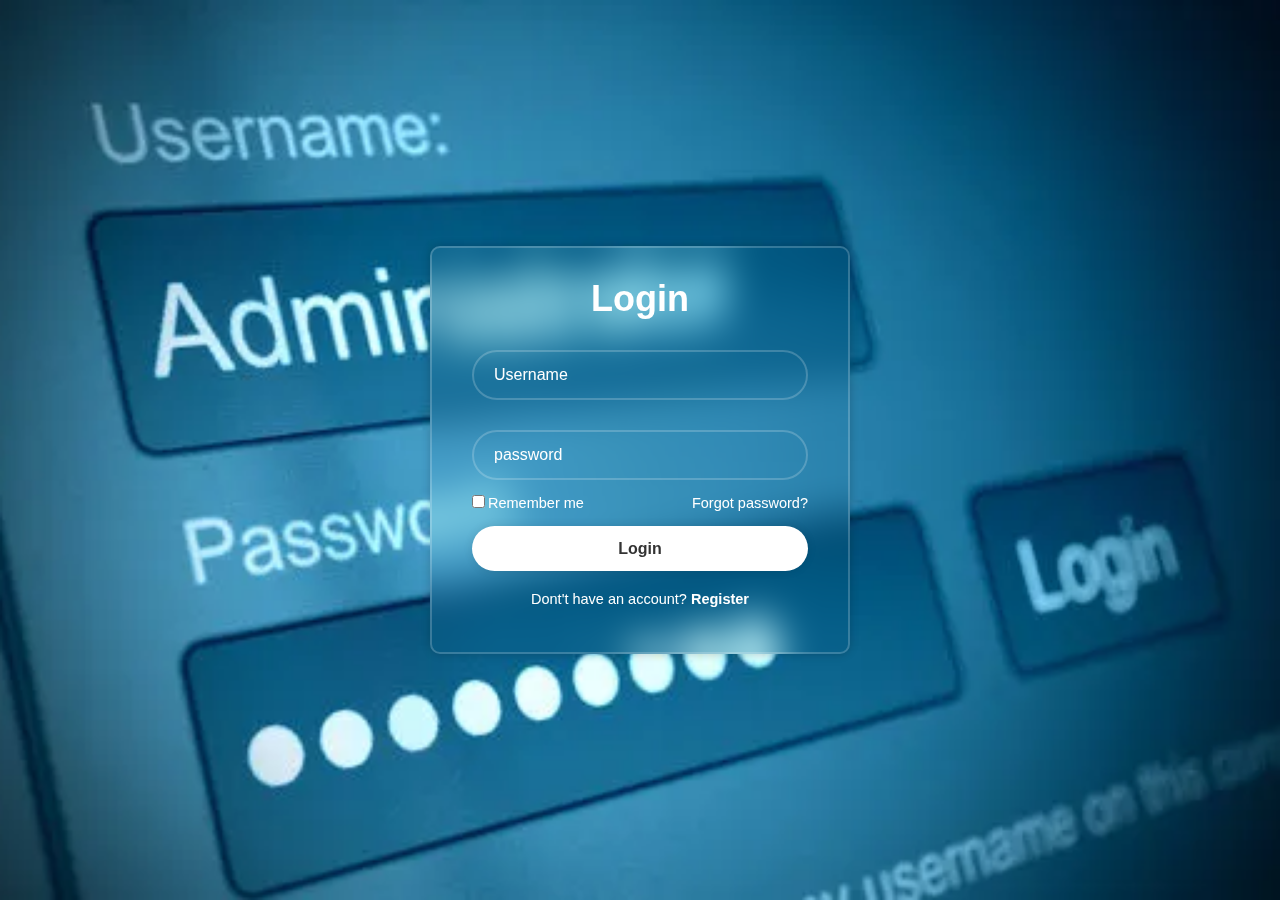
<file: login.html>
<link href='assets/css/login.css' rel='stylesheet'>
<body>
    <div class="wrapper">
        <form action="">
            <h1>Login</h1>
            <div class="input-box">
                <input type="text" placeholder="Username" required>
                <i class='bx bxs-user'></i>
            </div>
            <div class="input-box">
                <input type="password" placeholder="password" required>
                <i class='bx bxs-lock-alt'></i>
            </div>
            <div class="remember-forgot">
                <label><input type="checkbox">Remember me
                </label>
                <a href="#">Forgot password?</a>
            </div>
            <button type="submit" class="btn">Login</button>
            <div class="register-link">
                <p>Dont't have an account? <a href="#">
                        Register
                    </a></p>
            </div>
        </form>
    </div>
</body>
</file>
<file: assets/css/login.css>
*{
    padding: 0;
    margin: 0;
    box-sizing: border-box;
    font-family: 'Poppins', sans-serif;

}
body{
    display: flex;
    justify-content: center;
    align-items: center;
    min-height: 100vh;
    background:url(../images/login/bg-addmin.webp);
    background-size: cover;
    background-position: center;
}
.wrapper {
    width: 420px;
    background: transparent;
    border:2px solid rgba(255, 255, 255, .2);
    backdrop-filter:blur(20px);
    box-shadow: 0 0 10px rgba(0 , 0 , 0 , .2);
    color: #fff;
    border-radius: 10px;
    padding: 30px 40px;

}
.wrapper h1{
    font-size: 36px;
    text-align: center;
}
.wrapper .input-box {
    position: relative;
    width: 100%;
    height: 50px;
    margin: 30px 0;
}

.input-box input{
    width: 100%;
    height: 100%;
    background: transparent;
    border: none;
    outline: none;
    border: 2px solid rgba(255, 255, 255, .2);
    border-radius: 40px;
    font-size: 16px;
    color: #fff;
    padding: 20px 45px 20px 20px;
}
.input-box input::placeholder{
    color: #fff;
}
.input-box i{
    position: absolute;
    right: 20px;
    top: 50%;
    transform: translateY(-50%);
    font-size: 20px;

}
.wrapper .remember-forgot{
    display: flex;
    justify-content: space-between;
    font-size: 14.5px;
    margin: -15px 0 15px;
}
.remember-forgot label input{
    accent-color: #fff;
    margin-right: 3px;
}
.remember-forgot a{
    color: #fff;
    text-decoration: none;

}
.remember-forgot a:hover{
    text-decoration: underline;
}
.wrapper .btn{
    width: 100%;
    height: 45px;
    border-radius: 40px;
    border: none;
    outline: none;
    background: #fff;
    box-shadow: 0 0 10px rgba(0 , 0 , 0 , .1);
    cursor: pointer;
    font-size: 16px;
    color: #333;
    font-weight: 600;
}
.wrapper .register-link{
   text-align: center;
    font-size: 14.5px;
    margin:20px 0 15px;
}
.register-link p a{
    color: #fff;
    text-decoration: none;
    font-weight: 600;

}
.register-link p a:hover{
    text-decoration: underline;
}
</file>
